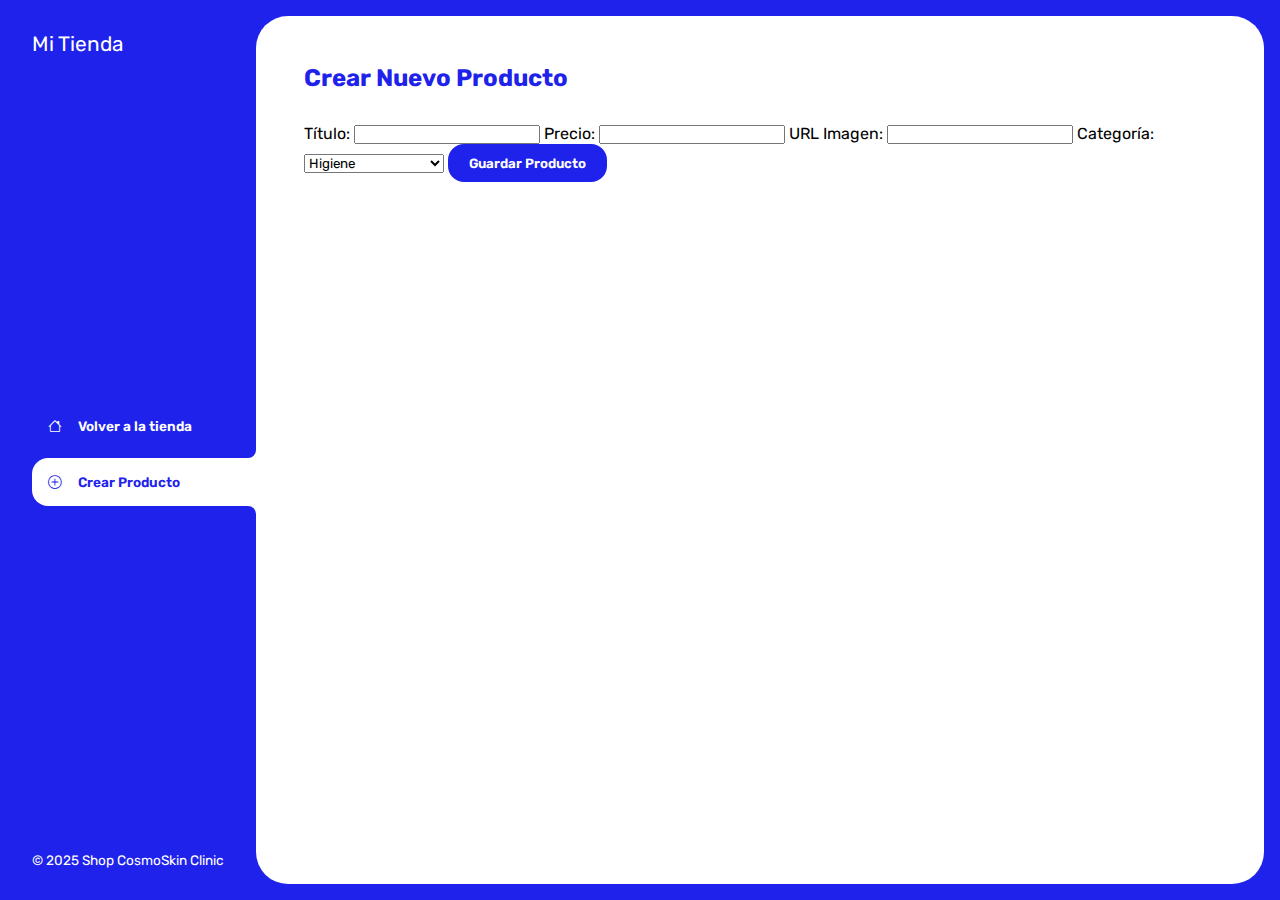
<file: crearProducto.html>
<!DOCTYPE html>
<html lang="es">

<head>
    <meta charset="UTF-8">
    <meta name="viewport" content="width=device-width, initial-scale=1.0">
    <title>Crear Producto</title>

    <link rel="stylesheet" href="https://cdn.jsdelivr.net/npm/bootstrap-icons@1.9.1/font/bootstrap-icons.css">
    <link rel="stylesheet" href="./main.css">
</head>

<body>

    <div class="wrapper">

        <!-- ======= ASIDE ======= -->
        <aside class="aside">
            <header>
                <h1 class="logo">Mi Tienda</h1>
            </header>

            <nav>
                <ul class="menu">
                    <li>
                        <a class="boton-menu" href="index.html">
                            <i class="bi bi-house"></i> Volver a la tienda
                        </a>
                    </li>

                    <!-- 🔥 Eliminado el botón "Productos" -->

                    <li>
                        <a class="boton-menu active" href="crearProducto.html">
                            <i class="bi bi-plus-circle"></i> Crear Producto
                        </a>
                    </li>
                </ul>
            </nav>

            <footer>
                <p class="texto-footer">© 2025 Shop CosmoSkin Clinic</p>
            </footer>
        </aside>

        <!-- ======= CONTENIDO PRINCIPAL ======= -->
        <main>

            <h2 class="titulo-principal">Crear Nuevo Producto</h2>

            <form id="form-crear-producto" class="form-crear">

                <label>Título:</label>
                <input type="text" id="titulo" required>

                <label>Precio:</label>
                <input type="number" id="precio" required>

                <label>URL Imagen:</label>
                <input type="text" id="imagen" required>

                <label>Categoría:</label>
                <select id="categoria" required>
                    <option value="higiene">Higiene</option>
                    <option value="maquillaje">Maquillaje</option>
                    <option value="cuidadoPiel">Cuidado de la piel</option>
                    <option value="perfumeria">Perfumería</option>
                    <option value="cuidadoCabello">Cuidado del cabello</option>
                </select>

                <button type="submit" class="btn-guardar-producto">Guardar Producto</button>

            </form>

            <a href="index.html" class="boton-menu">Volver</a>

        </main>

    </div>

    <script src="./crearProducto.js"></script>

</body>

</html>
</file>
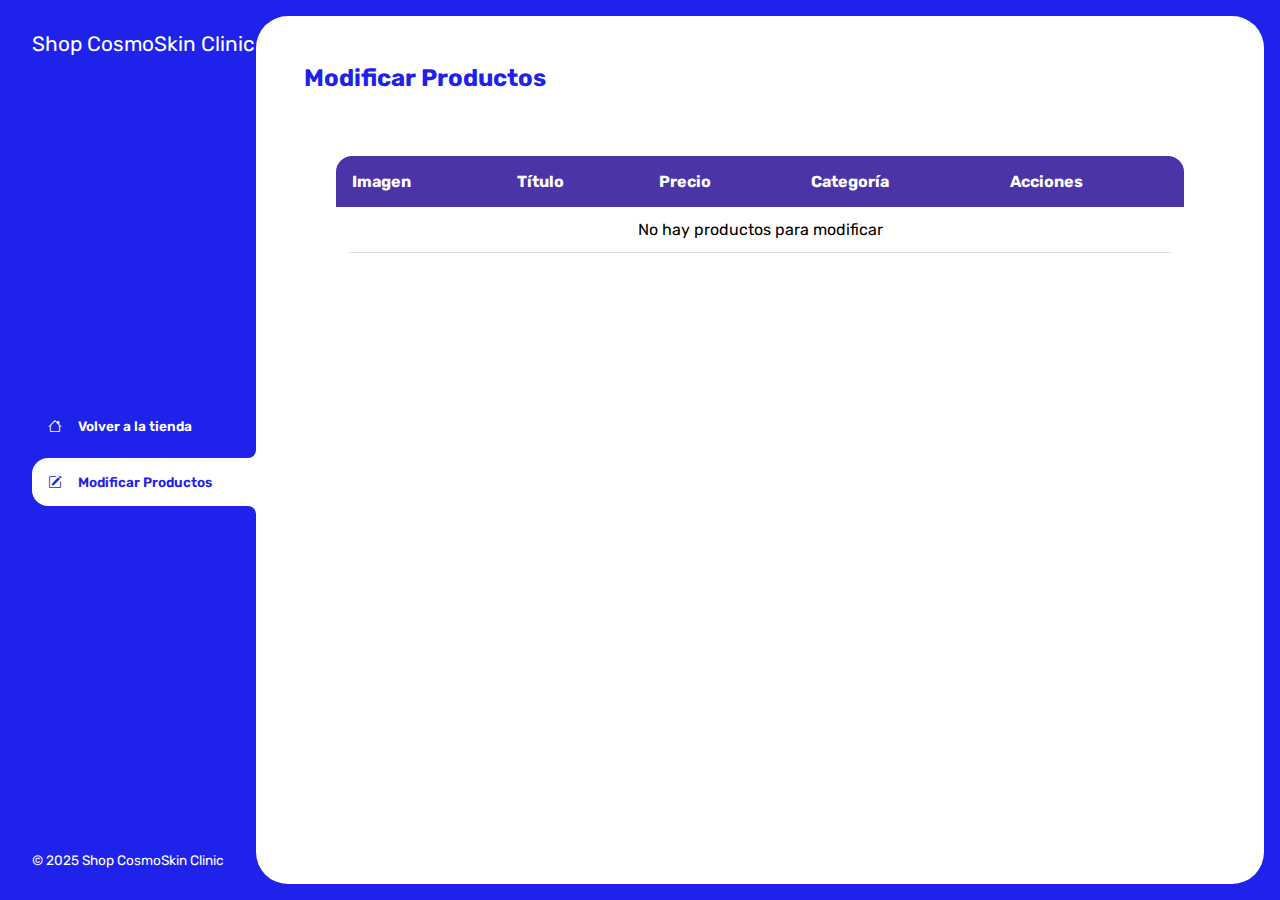
<file: modificarProducto.html>
<!DOCTYPE html>
<html lang="es">

<head>
    <meta charset="UTF-8">
    <meta name="viewport" content="width=device-width, initial-scale=1.0">
    <title>Modificar Productos</title>

    <link rel="stylesheet" href="https://cdn.jsdelivr.net/npm/bootstrap-icons@1.9.1/font/bootstrap-icons.css">
    <link rel="stylesheet" href="./main.css">
</head>

<body>

    <div class="wrapper">

        <!-- ======= ASIDE ======= -->
        <aside class="aside">
            <header>
                <h1 class="logo">Shop CosmoSkin Clinic</h1>
            </header>

            <nav>
                <ul class="menu">
                    <li><a class="boton-menu" href="index.html"><i class="bi bi-house"></i> Volver a la tienda</a></li>
                    <li><a class="boton-menu active" href="modificarProducto.html"><i class="bi bi-pencil-square"></i> Modificar Productos</a></li>
                </ul>
            </nav>

            <footer>
                <p class="texto-footer">© 2025 Shop CosmoSkin Clinic</p>
            </footer>
        </aside>

        <!-- ======= CONTENIDO PRINCIPAL ======= -->
        <main>

            <h2 class="titulo-principal">Modificar Productos</h2>

            <!-- TABLA DE PRODUCTOS -->
            <div class="contenedor-tabla">
                <table class="tabla-productos">
                    <thead>
                        <tr>
                            <th>Imagen</th>
                            <th>Título</th>
                            <th>Precio</th>
                            <th>Categoría</th>
                            <th>Acciones</th>
                        </tr>
                    </thead>

                    <tbody id="tabla-productos-body">
                        <!-- Se llena desde JS -->
                    </tbody>
                </table>
            </div>

        </main>

    </div>

    <script src="./modificarProducto.js"></script>
</body>

</html>
</file>
<file: main.css>
/* Importa la fuente Rubik desde Google Fonts */
@import url('https://fonts.googleapis.com/css2?family=Rubik:wght@300;400;500;600;700;800;900&display=swap');

/* Variables globales de colores */
:root {
    --clr-main: #1e22eb;
    /* Azul principal del tema */
    --clr-main-light: #ffffff;
    /* Blanco suave */
    --clr-white: #ffffff;
    /* Blanco general */
    --clr-gray: #ffffff;
    /* Gris claro usado en fondos */
    --clr-red: #961818;
    /* Rojo para acciones de eliminar */
}

/* Reseteo general de estilos */
* {
    margin: 0;
    padding: 0;
    box-sizing: border-box;
    /* Incluye bordes dentro del tamaño */
    font-family: 'Rubik', sans-serif;
}

/* Reset para elementos de texto y listas */
h1,
h2,
h3,
h4,
h5,
h6,
p,
a,
input,
textarea,
ul {
    margin: 0;
    padding: 0;
}

/* Quita puntos de las listas */
ul {
    list-style-type: none;
}

/* Quita subrayado a los enlaces */
a {
    text-decoration: none;
}

/* Layout principal: sidebar + contenido */
.wrapper {
    display: grid;
    grid-template-columns: 1fr 4fr;
    /* Sidebar 1 fracción, contenido 4 */
    background-color: var(--clr-main);
}

/* Sidebar lateral */
aside {
    padding: 2rem;
    padding-right: 0;
    color: var(--clr-white);
    position: sticky;
    /* Permite dejarlo fijo al scrollear */
    top: 0;
    height: 100vh;
    display: flex;
    flex-direction: column;
    justify-content: space-between;
}

/* Estilo para el logo */
.logo {
    font-weight: 400;
    font-size: 1.3rem;
}

/* Contenedor del menú lateral */
.menu {
    display: flex;
    flex-direction: column;
    gap: .5rem;
}

/* Botones del menú */
.boton-menu {
    background-color: transparent;
    border: 0;
    color: var(--clr-white);
    cursor: pointer;
    display: flex;
    align-items: center;
    gap: 1rem;
    font-weight: 600;
    padding: 1rem;
    font-size: .85rem;
    width: 100%;
}

/* Estilo del botón activo en menú */
.boton-menu.active {
    background-color: var(--clr-white);
    color: var(--clr-main);
    border-top-left-radius: 1rem;
    border-bottom-left-radius: 1rem;
    position: relative;
}

/* Decoración superior del botón activo */
.boton-menu.active::before {
    content: '';
    position: absolute;
    width: 1rem;
    height: 2rem;
    bottom: 100%;
    right: 0;
    background-color: transparent;
    border-bottom-right-radius: .5rem;
    box-shadow: 0 1rem 0 var(--clr-white);
}

/* Decoración inferior del botón activo */
.boton-menu.active::after {
    content: '';
    position: absolute;
    width: 1rem;
    height: 2rem;
    top: 100%;
    right: 0;
    background-color: transparent;
    border-top-right-radius: .5rem;
    box-shadow: 0 -1rem 0 var(--clr-white);
}

/* Rotación de íconos */
.boton-menu>i.bi-hand-index-thumb-fill,
.boton-menu>i.bi-hand-index-thumb {
    transform: rotateZ(90deg);
}

.boton-carrito {
    margin-top: 2rem;
}

.numerito {
    background-color: var(--clr-white);
    color: var(--clr-main);
    padding: .15rem .25rem;
    border-radius: .25rem;
}

.boton-carrito.active .numerito {
    background-color: var(--clr-main);
    color: var(--clr-white);
}

.texto-footer {
    color: var(--clr-main-light);
    font-size: .85rem;
}

main {
    background-color: var(--clr-white);
    margin: 1rem;
    margin-left: 0;
    border-radius: 2rem;
    padding: 3rem;
}

.titulo-principal {
    color: var(--clr-main);
    margin-bottom: 2rem;
}

.contenedor-productos {
    display: grid;
    grid-template-columns: repeat(4, 1fr);
    gap: 1rem;
}

.producto-imagen {
    max-width: 100%;
    height: 250px;
    object-fit: contain;
    border-radius: 1rem;
    background-color: #fff;
    padding: .3rem;
}

.producto-detalles {
    background-color: var(--clr-main);
    color: var(--clr-white);
    padding: .5rem;
    border-radius: 1rem;
    margin-top: -2rem;
    position: relative;
    display: flex;
    flex-direction: column;
    gap: .25rem;
}

.producto-titulo {
    font-size: 1rem;
}

.producto-agregar {
    border: 0;
    background-color: var(--clr-white);
    color: var(--clr-main);
    padding: .4rem;
    text-transform: uppercase;
    border-radius: 2rem;
    cursor: pointer;
    border: 2px solid var(--clr-white);
    transition: background-color .2s, color .2s;
}

.producto-agregar:hover {
    background-color: var(--clr-main);
    color: var(--clr-white);
}

/* ============================= */
/* SECCIÓN DEL CARRITO */
/* ============================= */

.contenedor-carrito {
    display: flex;
    flex-direction: column;
    gap: 1.5rem;
}

.carrito-vacio,
.carrito-comprado {
    color: var(--clr-main);
}

.carrito-productos {
    display: flex;
    flex-direction: column;
    gap: 1rem;
}

.carrito-producto {
    display: flex;
    justify-content: space-between;
    align-items: center;
    background-color: var(--clr-gray);
    color: var(--clr-main);
    padding: .5rem;
    padding-right: 1.5rem;
    border-radius: 1rem;
}

.carrito-producto-imagen {
    width: 4rem;
    border-radius: 1rem;
}

.carrito-producto small {
    font-size: .75rem;
}

.carrito-producto-eliminar {
    border: 0;
    background-color: transparent;
    color: var(--clr-red);
    cursor: pointer;
}

.carrito-acciones {
    display: flex;
    justify-content: space-between;
}

.carrito-acciones-vaciar {
    border: 0;
    background-color: var(--clr-gray);
    padding: 1rem;
    border-radius: 1rem;
    color: var(--clr-main);
    text-transform: uppercase;
    cursor: pointer;
}

.carrito-acciones-derecha {
    display: flex;
}

.carrito-acciones-total {
    display: flex;
    background-color: var(--clr-gray);
    padding: 1rem;
    color: var(--clr-main);
    text-transform: uppercase;
    border-top-left-radius: 1rem;
    border-bottom-left-radius: 1rem;
    gap: 1rem;
}

.carrito-acciones-comprar {
    border: 0;
    background-color: var(--clr-main);
    padding: 1rem;
    color: var(--clr-white);
    text-transform: uppercase;
    cursor: pointer;
    border-top-right-radius: 1rem;
    border-bottom-right-radius: 1rem;
}

.header-mobile {
    display: none;
}

.close-menu {
    display: none;
}

.disabled {
    display: none;
}

/* ============================= */
/* MEDIA QUERIES */
/* ============================= */

@media screen and (max-width: 850px) {
    .contenedor-productos {
        grid-template-columns: 1fr 1fr 1fr;
    }
}

@media screen and (max-width: 675px) {
    .contenedor-productos {
        grid-template-columns: 1fr 1fr;
    }
}

@media screen and (max-width: 600px) {

    .wrapper {
        min-height: 100vh;
        display: flex;
        flex-direction: column;
    }

    aside {
        position: fixed;
        z-index: 9;
        background-color: var(--clr-main);
        left: 0;
        box-shadow: 0 0 0 100vmax rgba(0, 0, 0, .75);
        transform: translateX(-100%);
        opacity: 0;
        visibility: hidden;
        transition: .2s;
    }

    .aside-visible {
        transform: translateX(0);
        opacity: 1;
        visibility: visible;
    }

    .boton-menu.active::before,
    .boton-menu.active::after {
        display: none;
    }

    main {
        margin: 1rem;
        margin-top: 0;
        padding: 2rem;
    }

    .contenedor-productos {
        grid-template-columns: 1fr 1fr;
    }

    .header-mobile {
        padding: 1rem;
        display: flex;
        justify-content: space-between;
        align-items: center;
    }

    .header-mobile .logo {
        color: var(--clr-gray);
    }

    .open-menu,
    .close-menu {
        background-color: transparent;
        color: var(--clr-gray);
        border: 0;
        font-size: 2rem;
        cursor: pointer;
    }

    .close-menu {
        display: block;
        position: absolute;
        top: 1rem;
        right: 1rem;
    }

    .carrito-producto {
        gap: 1rem;
        flex-wrap: wrap;
        justify-content: flex-start;
        padding: .5rem;
    }

    .carrito-producto-subtotal {
        display: none;
    }

    .carrito-acciones {
        flex-wrap: wrap;
        row-gap: 1rem;
    }
}

@media screen and (max-width: 400px) {
    .contenedor-productos {
        grid-template-columns: 1fr;
    }
}

.filtros-formula {
    display: flex;
    justify-content: center;
    gap: 12px;
    margin: 25px 0;
    flex-wrap: wrap;
}

.filtro-btn {
    background-color: var(--clr-main-100);
    border: none;
    padding: 10px 18px;
    border-radius: 20px;
    font-size: 14px;
    cursor: pointer;
    color: rgb(0, 0, 0);
    transition: .2s;
}

.filtro-btn:hover {
    background-color: var(--clr-main-200);
}

.filtro-btn.active {
    background-color: var(--clr-main);
    font-weight: bold;
}

.producto-formulario {
    background-color: #1e22eb;
    border-radius: 10px;
    padding: 15px;
    margin: 10px;
    box-shadow: 0 2px 6px rgba(255, 255, 255, 0.959);
}

.comentarios-box {
    background: #ffffff;
    padding: 20px;
    border-radius: 14px;
    box-shadow: 0 4px 15px rgba(0, 0, 0, 0.08);
    margin-top: 25px;
    border-left: 5px solid #c27ba0;
}

.comentarios-box h3 {
    margin-top: 0;
    font-size: 20px;
    color: #c27ba0;
    font-weight: 600;
}

#comentariosFormula {
    width: 100%;
    border: 1px solid #e3e3e3;
    border-radius: 12px;
    padding: 12px;
    font-size: 15px;
    resize: vertical;
    outline: none;
    transition: all .2s ease-in-out;
}

#comentariosFormula:focus {
    border-color: #c27ba0;
    box-shadow: 0 0 8px rgba(194, 123, 160, 0.3);
}

/* ========================================================= */
/* 🚀 FIX PARA QUE SWEETALERT SALGA SIEMPRE AL FRENTE        */
/* ========================================================= */

.modal-pago {
    z-index: 9000 !important;
}

.modal-contenido {
    z-index: 9001 !important;
}

.swal2-container {
    z-index: 10000 !important;
}
.boton-accion {
    background-color: #4b33a8;
    color: #ffffff;
    border: none;
    padding: 1rem 2rem;
    border-radius: 1rem;
    font-size: 1rem;
    cursor: pointer;
    text-align: center;
    display: inline-block;
    margin-top: 1rem;
}
.boton-accion:hover {
    background-color: #785ce9;
}

/* ========================================================= */
/* ⭐ FIX: BOTÓN GUARDAR PRODUCTO VISIBLE                    */
/* ========================================================= */

#guardarProducto, .btn-guardar-producto {
    background-color: var(--clr-main);
    color: var(--clr-white);
    border: 2px solid var(--clr-main);
    padding: 0.6rem 1.2rem;
    border-radius: 1rem;
    cursor: pointer;
    font-weight: 600;
    transition: .2s;
}

#guardarProducto:hover, .btn-guardar-producto:hover {
    background-color: var(--clr-white);
    color: var(--clr-main);
}
.contenedor-tabla {
    padding: 2rem;
}

.tabla-productos {
    width: 100%;
    border-collapse: collapse;
    background: #fff;
    border-radius: 1rem;
    overflow: hidden;
}

.tabla-productos th {
    background: #4b33a8;
    color: white;
    padding: 1rem;
    text-align: left;
}

.tabla-productos td {
    padding: .8rem;
    border-bottom: 1px solid #ddd;
}

.tabla-productos img {
    width: 60px;
    border-radius: .5rem;
}

.btn-accion {
    padding: .4rem .8rem;
    border: none;
    border-radius: .4rem;
    cursor: pointer;
    color: #fff;
}

.btn-editar {
    background: #2a7ae4;
}

.btn-eliminar {
    background: #d62828;
    margin-left: .5rem;
}
</file>
